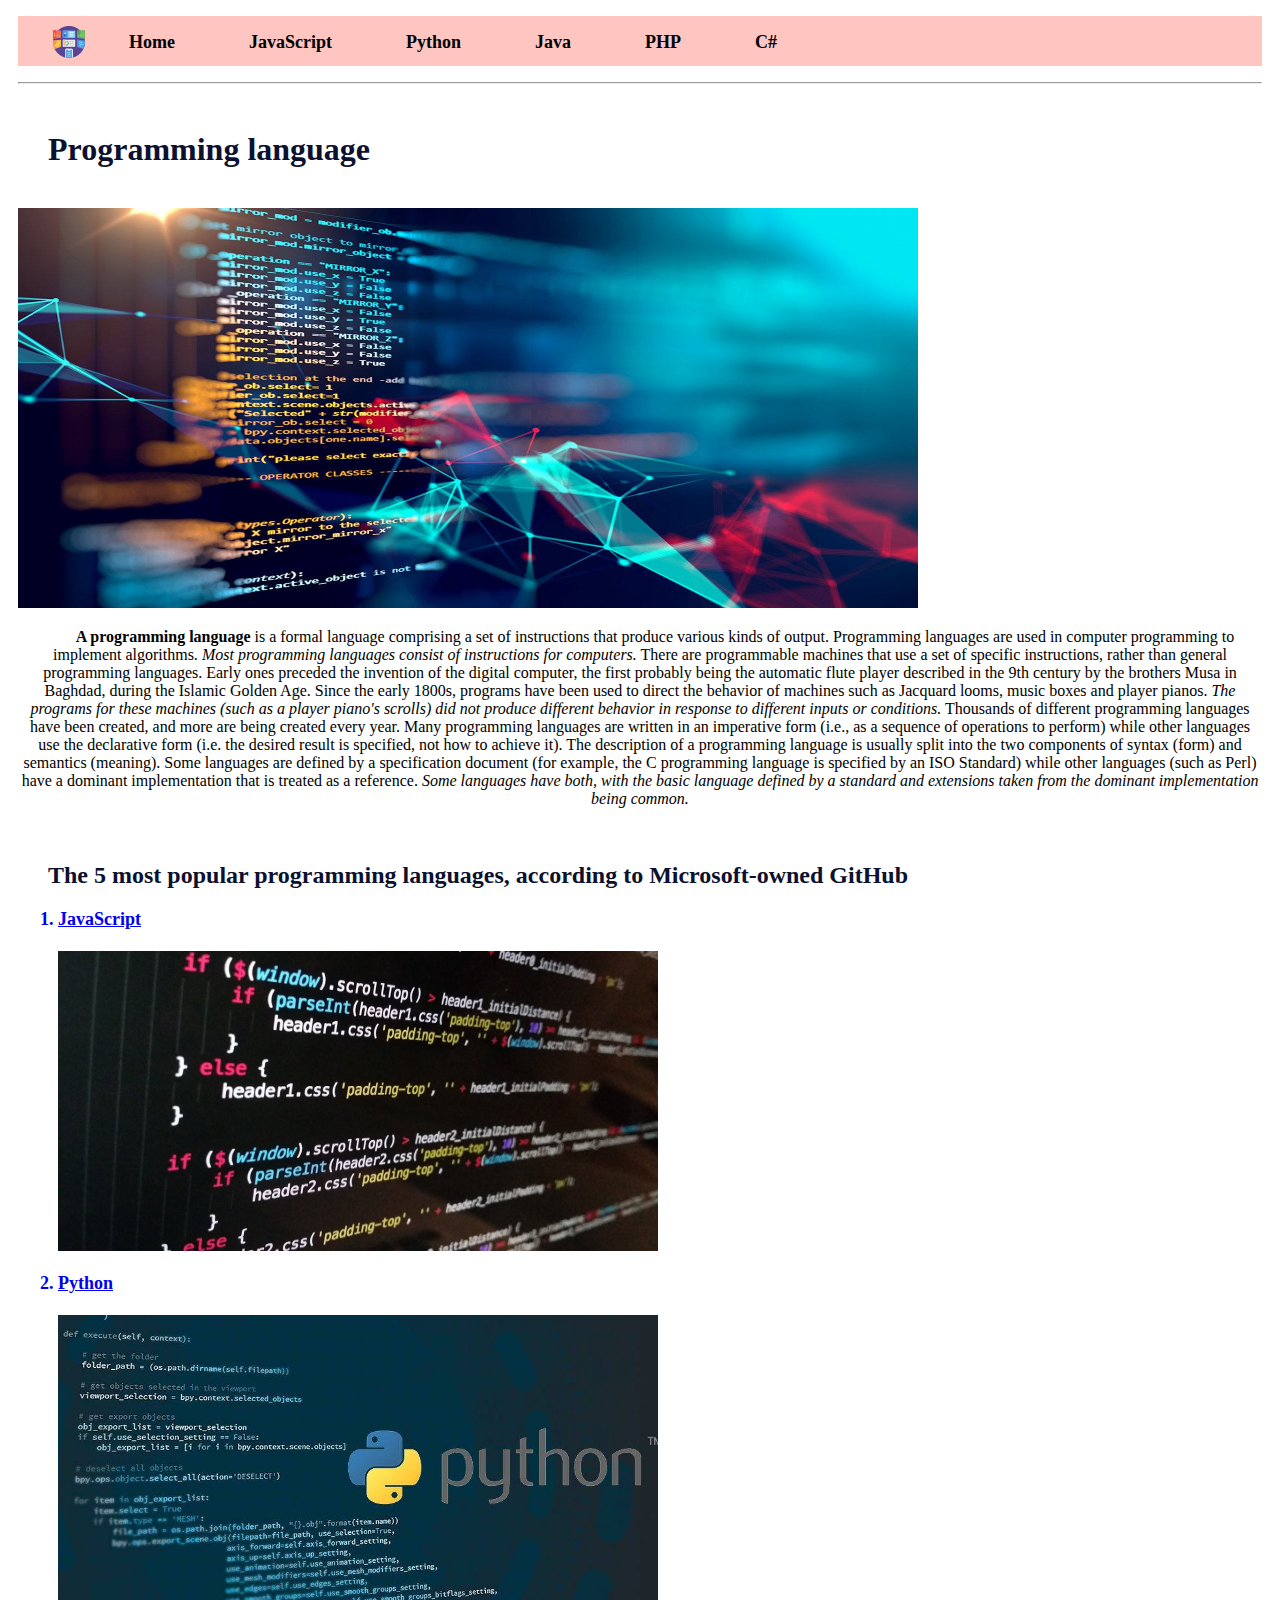
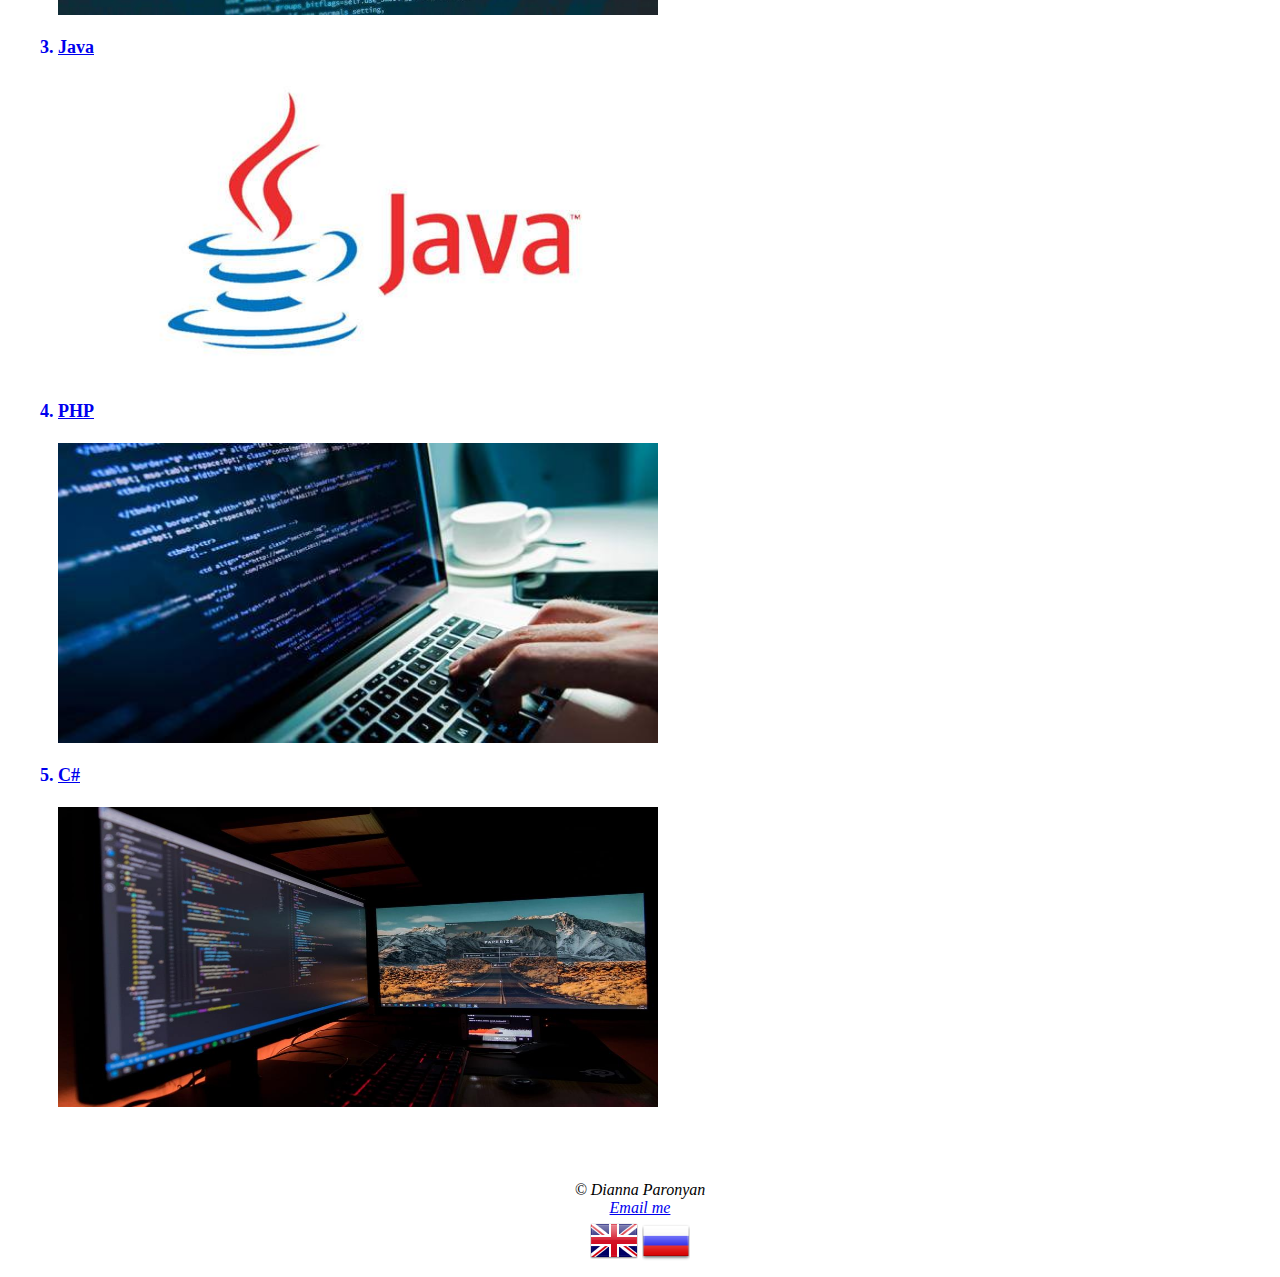
<file: index.html>
<!DOCTYPE html>
<html lang="en">

<head>
    <meta charset="UTF-8">
    <title>Home</title>
    <link rel="stylesheet" href="styles.css">
    <link rel="icon" type="image/png" href="img/internet-57-134909.png">
</head>

<body>
    <nav>

        <ul>
            <li><img src="img/icon.png" alt=""></li>
            <li><a href="index.html">Home</a></li>
            <li><a href="js.html">JavaScript</a></li>
            <li><a href="python.html">Python</a></li>
            <li><a href="java.html">Java</a></li>
            <li><a href="php.html">PHP</a></li>
            <li><a href="cs.html">C#</a></li>
        </ul>
    </nav>
    <hr><br />
    <h1>Programming language</h1><br />
    <a href="https://en.wikipedia.org/wiki/Programming_language" target="_blank"><img src="img/coding_programming.jpg" alt="programming" title="kode" height="400px" width="900px"></a>
    <p><b>A programming language</b> is a formal language comprising a set of instructions that produce various kinds of output. Programming languages are used in computer programming to implement algorithms.

        <i>Most programming languages consist of instructions for computers.</i> There are programmable machines that use a set of specific instructions, rather than general programming languages. Early ones preceded the invention of the digital computer, the first probably being the automatic flute player described in the 9th century by the brothers Musa in Baghdad, during the Islamic Golden Age. Since the early 1800s, programs have been used to direct the behavior of machines such as Jacquard looms, music boxes and player pianos.<i> The programs for these machines (such as a player piano's scrolls) did not produce different behavior in response to different inputs or conditions.</i>

        Thousands of different programming languages have been created, and more are being created every year. Many programming languages are written in an imperative form (i.e., as a sequence of operations to perform) while other languages use the declarative form (i.e. the desired result is specified, not how to achieve it).

        The description of a programming language is usually split into the two components of syntax (form) and semantics (meaning). Some languages are defined by a specification document (for example, the C programming language is specified by an ISO Standard) while other languages (such as Perl) have a dominant implementation that is treated as a reference. <i>Some languages have both, with the basic language defined by a standard and extensions taken from the dominant implementation being common.</i>
    </p><br />
    <h2>The 5 most popular programming languages, according to Microsoft-owned GitHub</h2>
    <ol>
        <a href="https://www.w3schools.com/js/" target="_blank" style="font-size: 18px; font-weight: bold">
            <li>JavaScript</li>
        </a><br />
        <img src="img/javascript_.jpg" width="600" height="300px" title="JavaScript"><br /><br />
        <a href="https://www.w3schools.com/python/default.asp" target="_blank" style="font-size: 18px; font-weight: bold">
            <li>Python</li>
        </a><br />
        <img src="img/python.jpg" alt="" width="600" height="300px" title="Python"><br /><br />
        <a href="https://www.w3schools.com/java/default.asp" target="_blank" style="font-size: 18px; font-weight: bold">
            <li>Java</li>
        </a><br />
        <img src="img/java.jpg" alt="" width="600" height="300px" title="Java"><br /><br />
        <a href="https://www.w3schools.com/cs/" target="_blank" style="font-size: 18px; font-weight: bold">
            <li>PHP</li>
        </a><br />
        <img src="img/php_.jpg" alt="" width="600" height="300px" title="Php"><br /><br />
        <a href="https://www.w3schools.com/php/default.asp" target="_blank" style="font-size: 18px; font-weight: bold">
            <li>C#</li>
        </a><br />
        <img src="img/csharp.jpg" alt="" width="600" height="300px" title="C#"><br /><br />
    </ol><br><br>
    <footer>

        <address>
            &copy; Dianna Paronyan<br />
            <a href="mailto:paronyan.dianna@nail.ru">Email me</a><br>
            <a href="index.html"><img src="img/en.png" alt=""></a>
            <a href="ru.html"> <img src="img/ru.png" alt="" width="48px" height="48px"></a>
        </address>

    </footer>
</body></html>
</file>
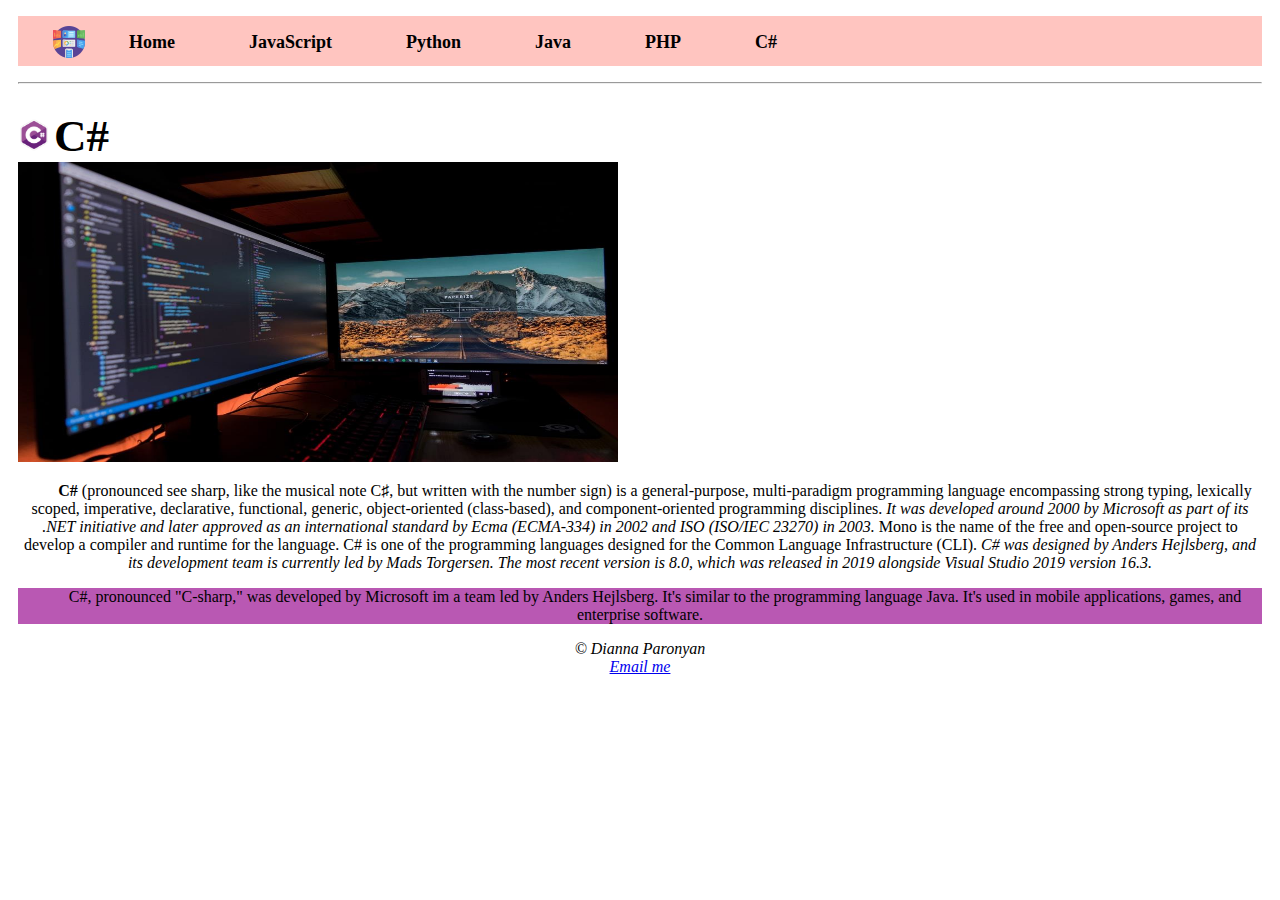
<file: cs.html>
<!DOCTYPE html>
<html lang="en">
<head>
    <meta charset="UTF-8">
    <title>C#</title>
    <link rel="stylesheet" href="styles.css">
    <link rel="icon" type="image/png" href="img/internet-57-134909.png">
</head>

<body>
    <nav>

        <ul>
            <li><img src="img/icon.png" alt=""></li>
            <li><a href="index.html">Home</a></li>
            <li><a href="js.html">JavaScript</a></li>
            <li><a href="python.html">Python</a></li>
            <li><a href="java.html">Java</a></li>
            <li><a href="php.html">PHP</a></li>
            <li><a href="cs.html">C#</a></li>
        </ul>
    </nav>
    <hr><br />
    <img src="img/cs.png" alt="" width="32px" height="32px"> <span>C#</span><br />
    <img src="img/csharp.jpg" alt="" width="600px" height="300px">
    <p><b>C#</b> (pronounced see sharp, like the musical note C♯, but written with the number sign) is a general-purpose, multi-paradigm programming language encompassing strong typing, lexically scoped, imperative, declarative, functional, generic, object-oriented (class-based), and component-oriented programming disciplines. <i>It was developed around 2000 by Microsoft as part of its .NET initiative and later approved as an international standard by Ecma (ECMA-334) in 2002 and ISO (ISO/IEC 23270) in 2003.</i> Mono is the name of the free and open-source project to develop a compiler and runtime for the language. C# is one of the programming languages designed for the Common Language Infrastructure (CLI).

        <i>C# was designed by Anders Hejlsberg, and its development team is currently led by Mads Torgersen. The most recent version is 8.0, which was released in 2019 alongside Visual Studio 2019 version 16.3.</i>
    </p>
    <p style="background-color: #B958B3">C#, pronounced "C-sharp," was developed by Microsoft im a team led by Anders Hejlsberg. It's similar to the programming language Java. It's used in mobile applications, games, and enterprise software.</p>
    <footer>

        <address>
            &copy; Dianna Paronyan<br />
            <a href="mailto:paronyan.dianna@nail.ru">Email me</a>
        </address>
    </footer><br><br>
</body></html>
</file>
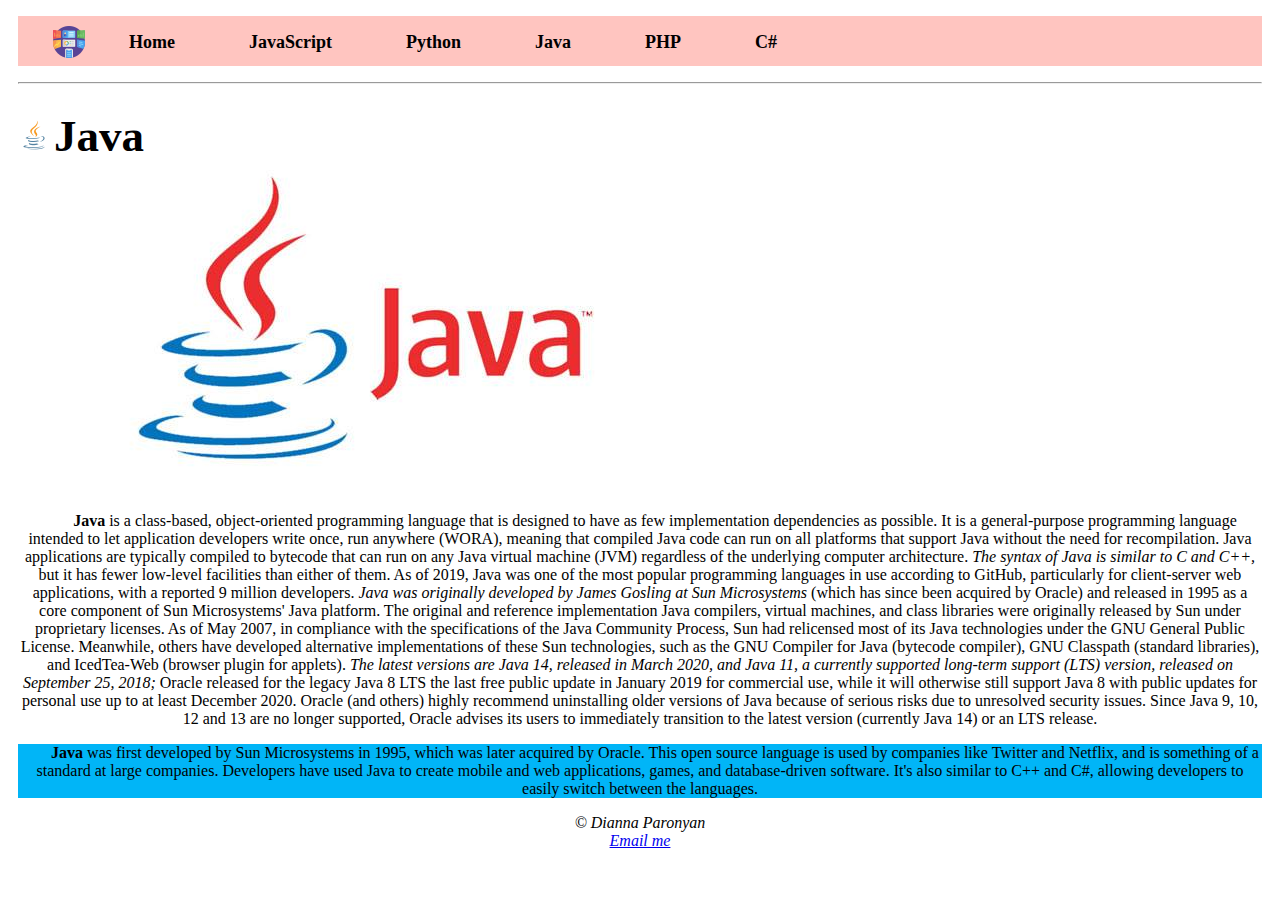
<file: java.html>
<!DOCTYPE html>
<html lang="en">
<head>
    <meta charset="UTF-8">
    <title>Java</title>
    <link rel="stylesheet" href="styles.css">
    <link rel="icon" type="image/png" href="img/internet-57-134909.png">
</head>

<body>
    <nav class="list">

        <ul id="menu">
            <li><img src="img/icon.png" alt=""></li>
            <li><a href="index.html">Home</a></li>
            <li><a href="js.html">JavaScript</a></li>
            <li><a href="python.html">Python</a></li>
            <li><a href="java.html">Java</a></li>
            <li><a href="php.html">PHP</a></li>
            <li><a href="cs.html">C#</a></li>
        </ul>
    </nav>
    <hr><br />
    <img src="img/java_.png" alt="" width="32px" height="32px"> <span>Java</span><br />
    <img src="img/java.jpg" alt="">
    <p><b>Java</b> is a class-based, object-oriented programming language that is designed to have as few implementation dependencies as possible. It is a general-purpose programming language intended to let application developers write once, run anywhere (WORA), meaning that compiled Java code can run on all platforms that support Java without the need for recompilation. Java applications are typically compiled to bytecode that can run on any Java virtual machine (JVM) regardless of the underlying computer architecture.<i> The syntax of Java is similar to C and C++,</i> but it has fewer low-level facilities than either of them. As of 2019, Java was one of the most popular programming languages in use according to GitHub, particularly for client-server web applications, with a reported 9 million developers.

        <i>Java was originally developed by James Gosling at Sun Microsystems</i> (which has since been acquired by Oracle) and released in 1995 as a core component of Sun Microsystems' Java platform. The original and reference implementation Java compilers, virtual machines, and class libraries were originally released by Sun under proprietary licenses. As of May 2007, in compliance with the specifications of the Java Community Process, Sun had relicensed most of its Java technologies under the GNU General Public License. Meanwhile, others have developed alternative implementations of these Sun technologies, such as the GNU Compiler for Java (bytecode compiler), GNU Classpath (standard libraries), and IcedTea-Web (browser plugin for applets).

        <i>The latest versions are Java 14, released in March 2020, and Java 11, a currently supported long-term support (LTS) version, released on September 25, 2018;</i> Oracle released for the legacy Java 8 LTS the last free public update in January 2019 for commercial use, while it will otherwise still support Java 8 with public updates for personal use up to at least December 2020. Oracle (and others) highly recommend uninstalling older versions of Java because of serious risks due to unresolved security issues. Since Java 9, 10, 12 and 13 are no longer supported, Oracle advises its users to immediately transition to the latest version (currently Java 14) or an LTS release.
    </p>
    <p style="background-color: #01B5F7"><b>Java</b> was first developed by Sun Microsystems in 1995, which was later acquired by Oracle. This open source language is used by companies like Twitter and Netflix, and is something of a standard at large companies. Developers have used Java to create mobile and web applications, games, and database-driven software. It's also similar to C++ and C#, allowing developers to easily switch between the languages.</p>
    <footer>

        <address>
            &copy; Dianna Paronyan<br />
            <a href="mailto:paronyan.dianna@nail.ru">Email me</a>
        </address>
    </footer>
</body></html>
</file>
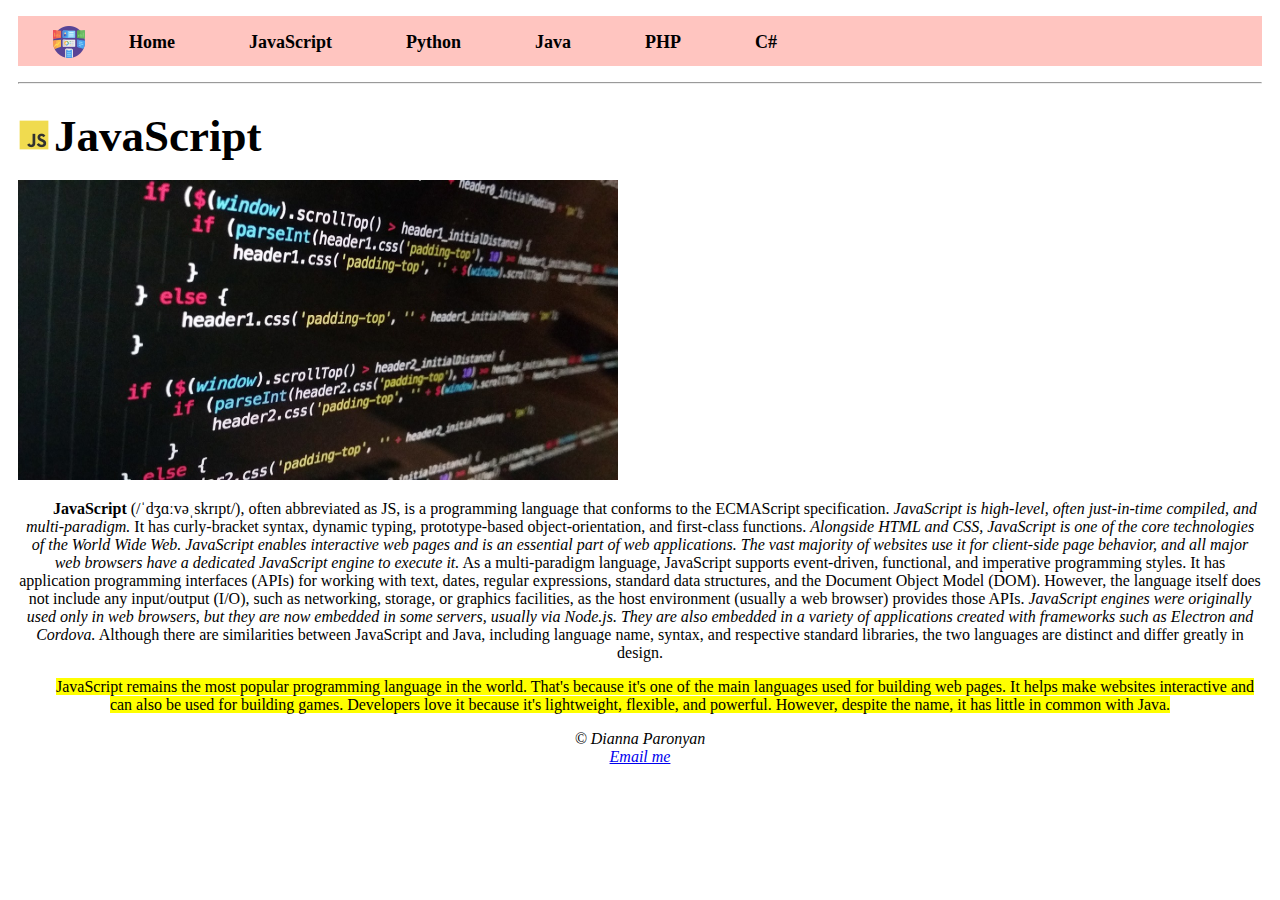
<file: js.html>
<!DOCTYPE html>
<html lang="en">
<head>
    <meta charset="UTF-8">
    <title>JavaScript</title>
    <link rel="stylesheet" href="styles.css">
    <link rel="icon" type="image/png" href="img/internet-57-134909.png">
</head>

<body>
    <nav class="list">

        <ul id="menu">
            <li><img src="img/icon.png" alt="icon"></li>
            <li><a href="index.html">Home</a></li>
            <li><a href="js.html">JavaScript</a></li>
            <li><a href="python.html">Python</a></li>
            <li><a href="java.html">Java</a></li>
            <li><a href="php.html">PHP</a></li>
            <li><a href="cs.html">C#</a></li>
        </ul>
    </nav>
    <hr><br />
    <img src="img/js.png" alt="" width="32px" height="32px"> <span>JavaScript</span><br /><br />
    <img src="img/javascript_.jpg" alt="" width="600px" height="300px">
    <p><b>JavaScript</b> (/ˈdʒɑːvəˌskrɪpt/), often abbreviated as JS, is a programming language that conforms to the ECMAScript specification. <i>JavaScript is high-level, often just-in-time compiled, and multi-paradigm.</i> It has curly-bracket syntax, dynamic typing, prototype-based object-orientation, and first-class functions.

        <i>Alongside HTML and CSS, JavaScript is one of the core technologies of the World Wide Web.</i> <i>JavaScript enables interactive web pages and is an essential part of web applications. The vast majority of websites use it for client-side page behavior, and all major web browsers have a dedicated JavaScript engine to execute it.</i>

        As a multi-paradigm language, JavaScript supports event-driven, functional, and imperative programming styles. It has application programming interfaces (APIs) for working with text, dates, regular expressions, standard data structures, and the Document Object Model (DOM). However, the language itself does not include any input/output (I/O), such as networking, storage, or graphics facilities, as the host environment (usually a web browser) provides those APIs.

        <i>JavaScript engines were originally used only in web browsers, but they are now embedded in some servers, usually via Node.js. They are also embedded in a variety of applications created with frameworks such as Electron and Cordova.</i>

        Although there are similarities between JavaScript and Java, including language name, syntax, and respective standard libraries, the two languages are distinct and differ greatly in design.
    </p>
    <p><mark>JavaScript remains the most popular programming language in the world. That's because it's one of the main languages used for building web pages. It helps make websites interactive and can also be used for building games. Developers love it because it's lightweight, flexible, and powerful. However, despite the name, it has little in common with Java.</mark></p>
    <footer>

        <address>
            &copy; Dianna Paronyan<br />
            <a href="mailto:paronyan.dianna@nail.ru">Email me</a>
        </address>
    </footer>
    <br /><br />
</body></html>
</file>
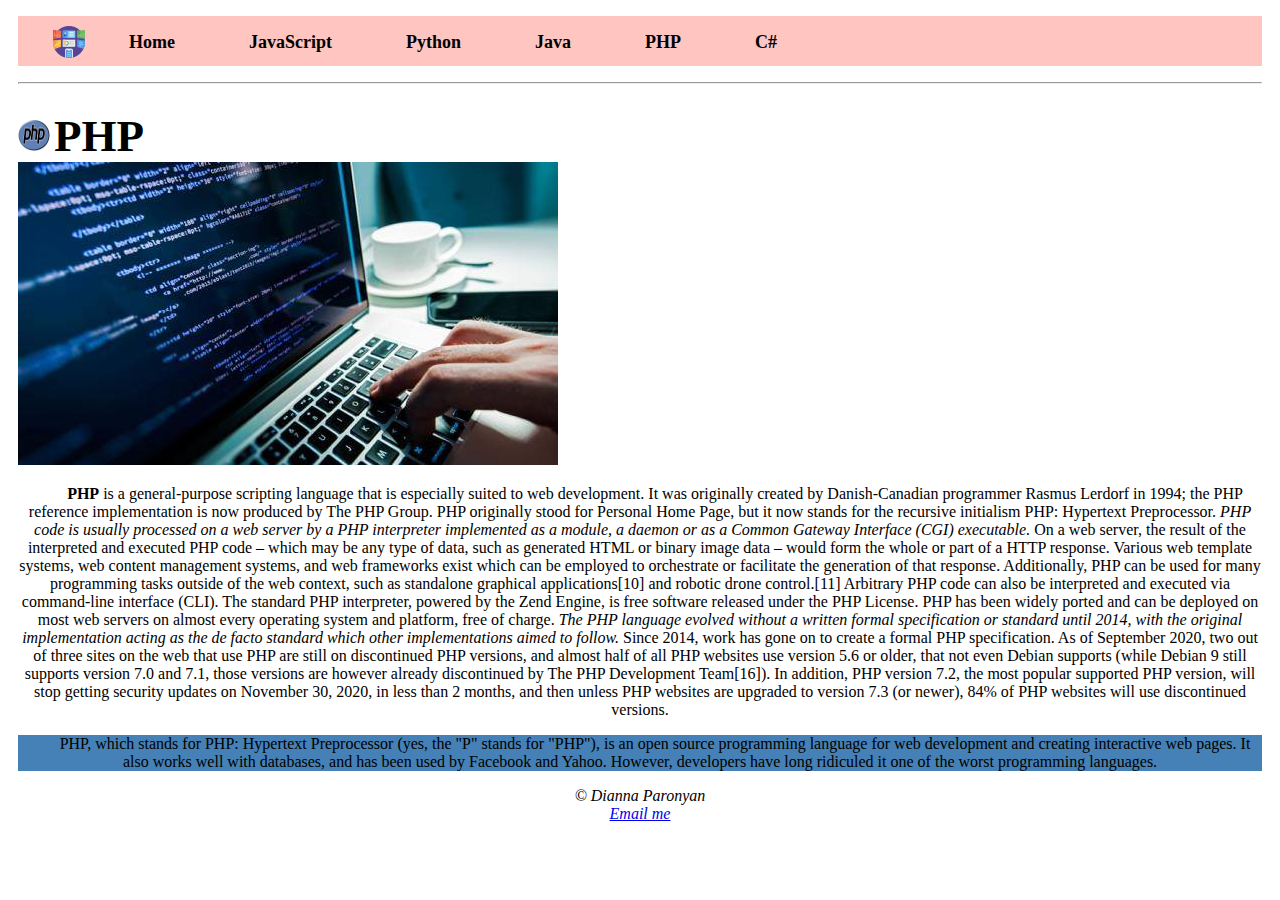
<file: php.html>
<!DOCTYPE html>
<html lang="en">
<head>
    <meta charset="UTF-8">
    <title>Php</title>
    <link rel="stylesheet" href="styles.css">
    <link rel="icon" type="image/png" href="img/internet-57-134909.png">
</head>

<body>
    <nav>

        <ul>
            <li><img src="img/icon.png" alt=""></li>
            <li><a href="index.html">Home</a></li>
            <li><a href="js.html">JavaScript</a></li>
            <li><a href="python.html">Python</a></li>
            <li><a href="java.html">Java</a></li>
            <li><a href="php.html">PHP</a></li>
            <li><a href="cs.html">C#</a></li>
        </ul>
    </nav>
    <hr><br />
    <img src="img/php.png" alt="php" width="32px" height="32px"> <span>PHP</span><br />
    <img src="img/php_.jpg" alt="php">
    <p><b>PHP</b> is a general-purpose scripting language that is especially suited to web development. It was originally created by Danish-Canadian programmer Rasmus Lerdorf in 1994; the PHP reference implementation is now produced by The PHP Group. PHP originally stood for Personal Home Page, but it now stands for the recursive initialism PHP: Hypertext Preprocessor.

        <i>PHP code is usually processed on a web server by a PHP interpreter implemented as a module, a daemon or as a Common Gateway Interface (CGI) executable.</i> On a web server, the result of the interpreted and executed PHP code – which may be any type of data, such as generated HTML or binary image data – would form the whole or part of a HTTP response. Various web template systems, web content management systems, and web frameworks exist which can be employed to orchestrate or facilitate the generation of that response. Additionally, PHP can be used for many programming tasks outside of the web context, such as standalone graphical applications[10] and robotic drone control.[11] Arbitrary PHP code can also be interpreted and executed via command-line interface (CLI).

        The standard PHP interpreter, powered by the Zend Engine, is free software released under the PHP License. PHP has been widely ported and can be deployed on most web servers on almost every operating system and platform, free of charge.

        <i>The PHP language evolved without a written formal specification or standard until 2014, with the original implementation acting as the de facto standard which other implementations aimed to follow.</i> Since 2014, work has gone on to create a formal PHP specification.

        As of September 2020, two out of three sites on the web that use PHP are still on discontinued PHP versions, and almost half of all PHP websites use version 5.6 or older, that not even Debian supports (while Debian 9 still supports version 7.0 and 7.1, those versions are however already discontinued by The PHP Development Team[16]). In addition, PHP version 7.2, the most popular supported PHP version, will stop getting security updates on November 30, 2020, in less than 2 months, and then unless PHP websites are upgraded to version 7.3 (or newer), 84% of PHP websites will use discontinued versions.
    </p>
    <p style="background-color: #4581B6">PHP, which stands for PHP: Hypertext Preprocessor (yes, the "P" stands for "PHP"), is an open source programming language for web development and creating interactive web pages. It also works well with databases, and has been used by Facebook and Yahoo. However, developers have long ridiculed it one of the worst programming languages.</p>
    <footer>

        <address>
            &copy; Dianna Paronyan<br />
            <a href="mailto:paronyan.dianna@nail.ru">Email me</a>
        </address>
    </footer>
    <br /><br />
</body></html>
</file>
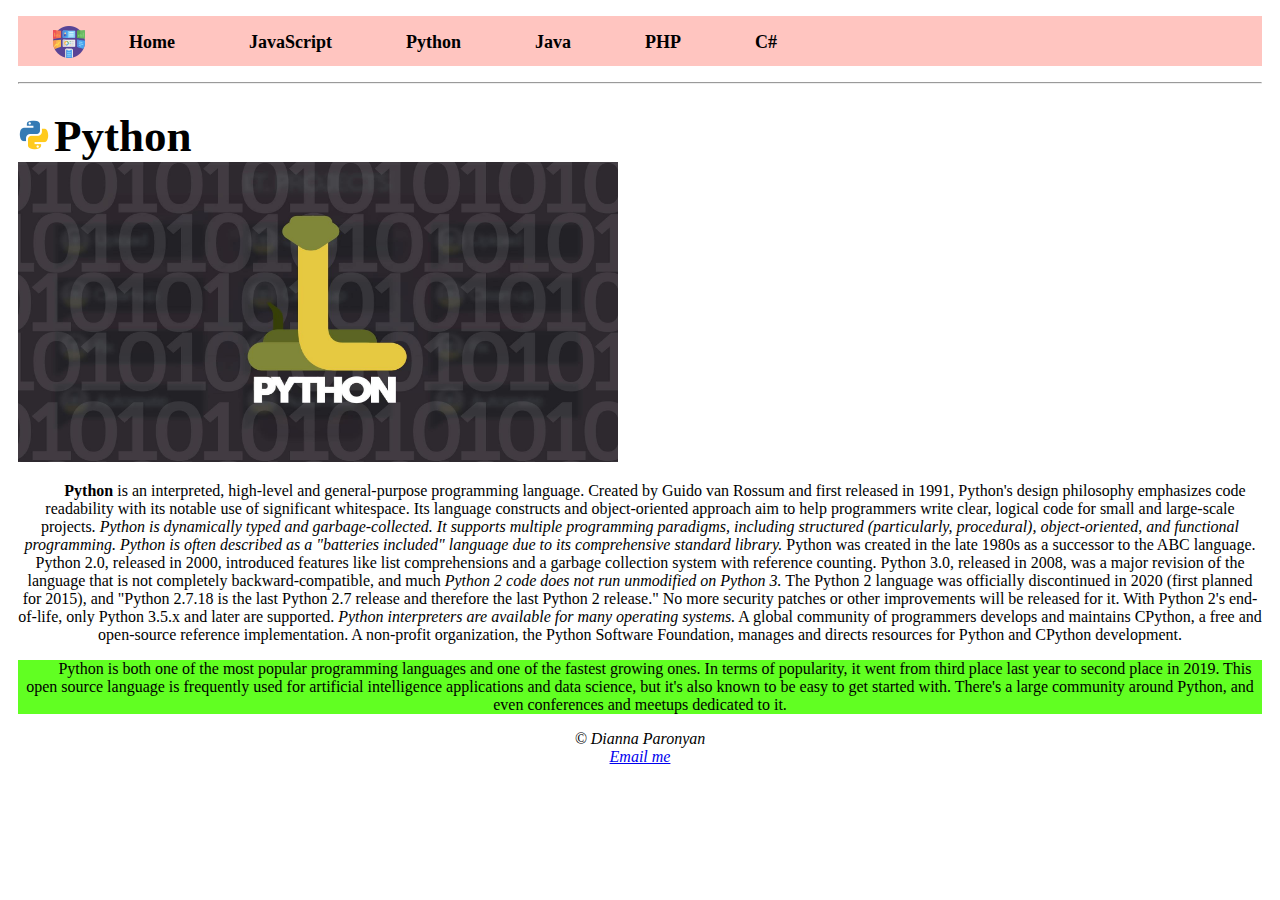
<file: python.html>
<!DOCTYPE html>
<html lang="en">

<head>
    <meta charset="UTF-8">
    <title>Python</title>
    <link rel="stylesheet" href="styles.css">
    <link rel="icon" type="image/png" href="img/internet-57-134909.png">
</head>

<body>
    <nav class="list">

        <ul id="menu">
            <li><img src="img/icon.png" alt=""></li>
            <li><a href="index.html">Home</a></li>
            <li><a href="js.html">JavaScript</a></li>
            <li><a href="python.html">Python</a></li>
            <li><a href="java.html">Java</a></li>
            <li><a href="php.html">PHP</a></li>
            <li><a href="cs.html">C#</a></li>
        </ul>
    </nav>
    <hr><br />
    <img src="img/pt.png" alt="" width="32px" height="32px"> <span>Python</span><br />
    <img src="img/python_.jpg" alt="" width="600px" height="300px">
    <p><b>Python</b> is an interpreted, high-level and general-purpose programming language. Created by Guido van Rossum and first released in 1991, Python's design philosophy emphasizes code readability with its notable use of significant whitespace. Its language constructs and object-oriented approach aim to help programmers write clear, logical code for small and large-scale projects.

        <i>Python is dynamically typed and garbage-collected. It supports multiple programming paradigms, including structured (particularly, procedural), object-oriented, and functional programming. Python is often described as a "batteries included" language due to its comprehensive standard library.</i>

        Python was created in the late 1980s as a successor to the ABC language. Python 2.0, released in 2000, introduced features like list comprehensions and a garbage collection system with reference counting.

        Python 3.0, released in 2008, was a major revision of the language that is not completely backward-compatible, and much <i>Python 2 code does not run unmodified on Python 3.</i>

        The Python 2 language was officially discontinued in 2020 (first planned for 2015), and "Python 2.7.18 is the last Python 2.7 release and therefore the last Python 2 release." No more security patches or other improvements will be released for it. With Python 2's end-of-life, only Python 3.5.x and later are supported.

        <i>Python interpreters are available for many operating systems.</i> A global community of programmers develops and maintains CPython, a free and open-source reference implementation. A non-profit organization, the Python Software Foundation, manages and directs resources for Python and CPython development.
    </p>
    <p style="background-color: #61FF22">Python is both one of the most popular programming languages and one of the fastest growing ones. In terms of popularity, it went from third place last year to second place in 2019. This open source language is frequently used for artificial intelligence applications and data science, but it's also known to be easy to get started with. There's a large community around Python, and even conferences and meetups dedicated to it.</p>
    <footer>

        <address>
            &copy; Dianna Paronyan<br />
            <a href="mailto:paronyan.dianna@nail.ru">Email me</a>
        </address>
    </footer>
    <br /><br />
</body>

</html
</file>
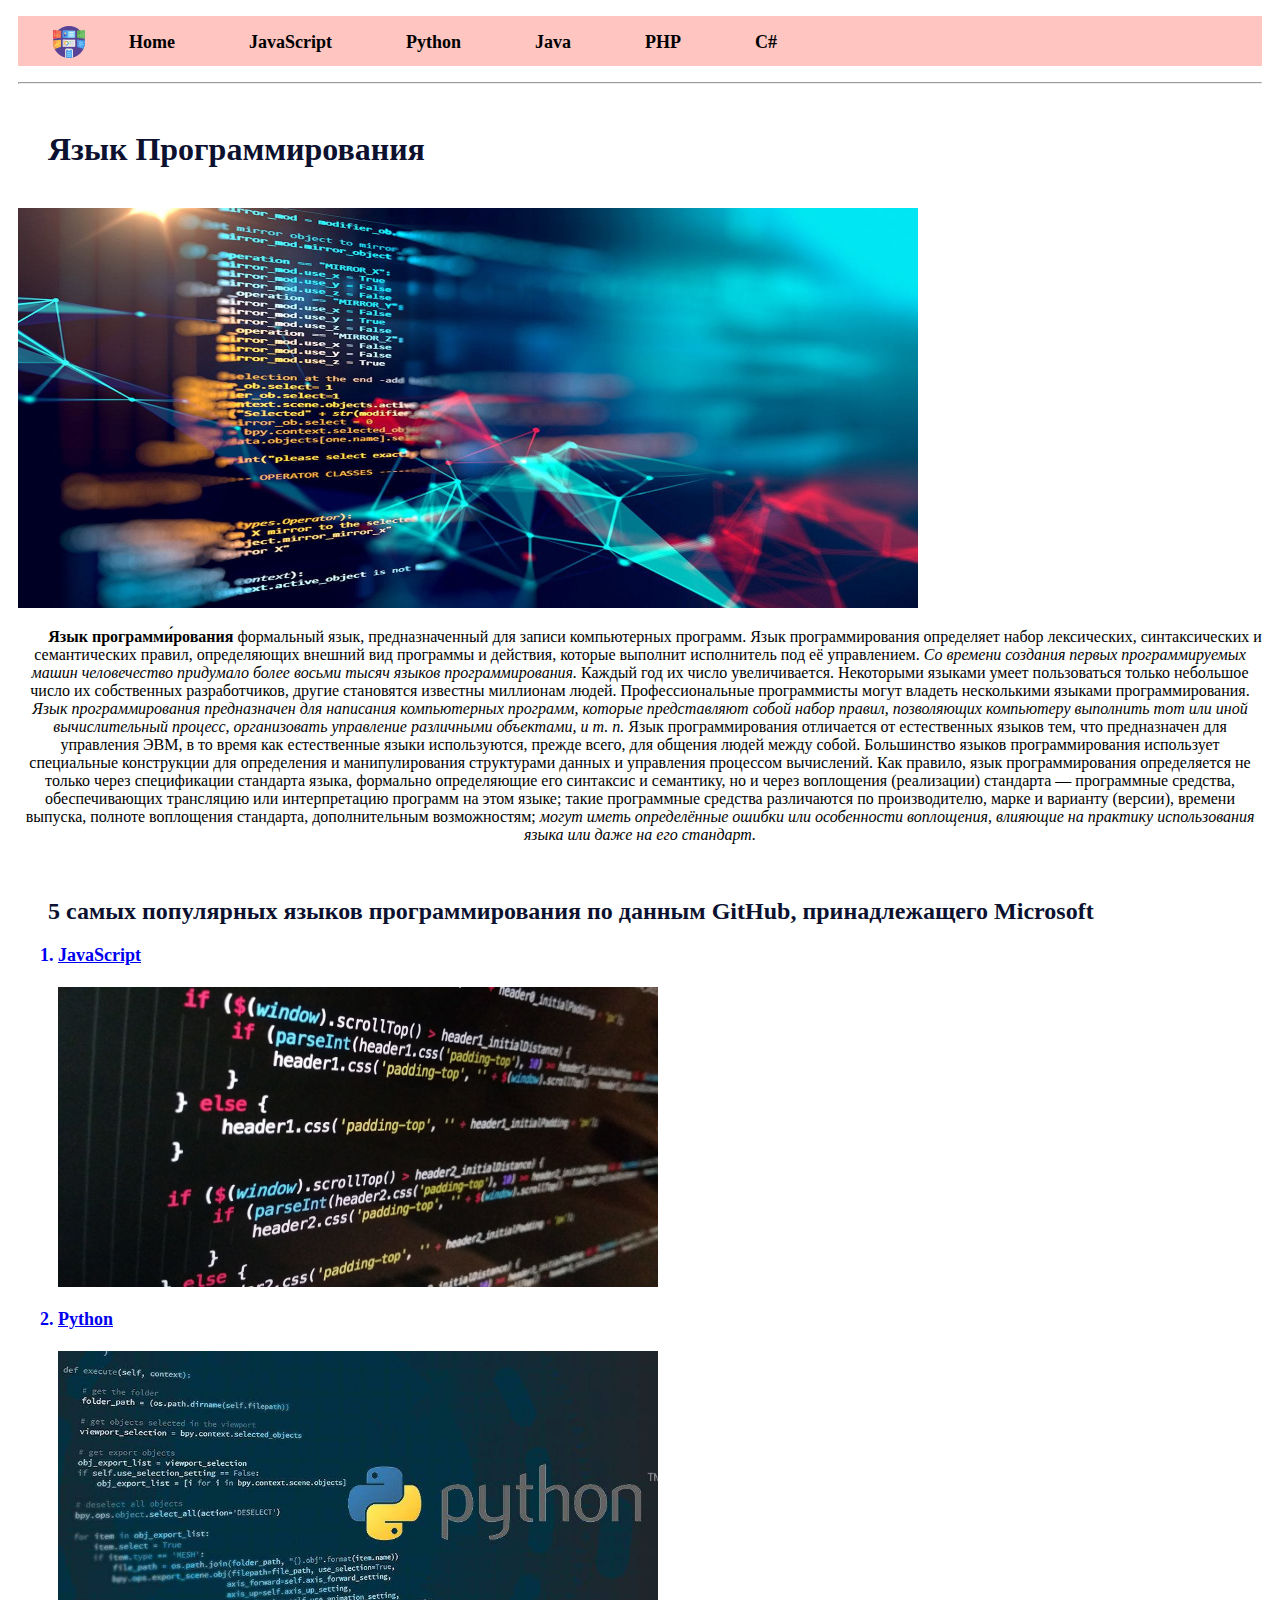
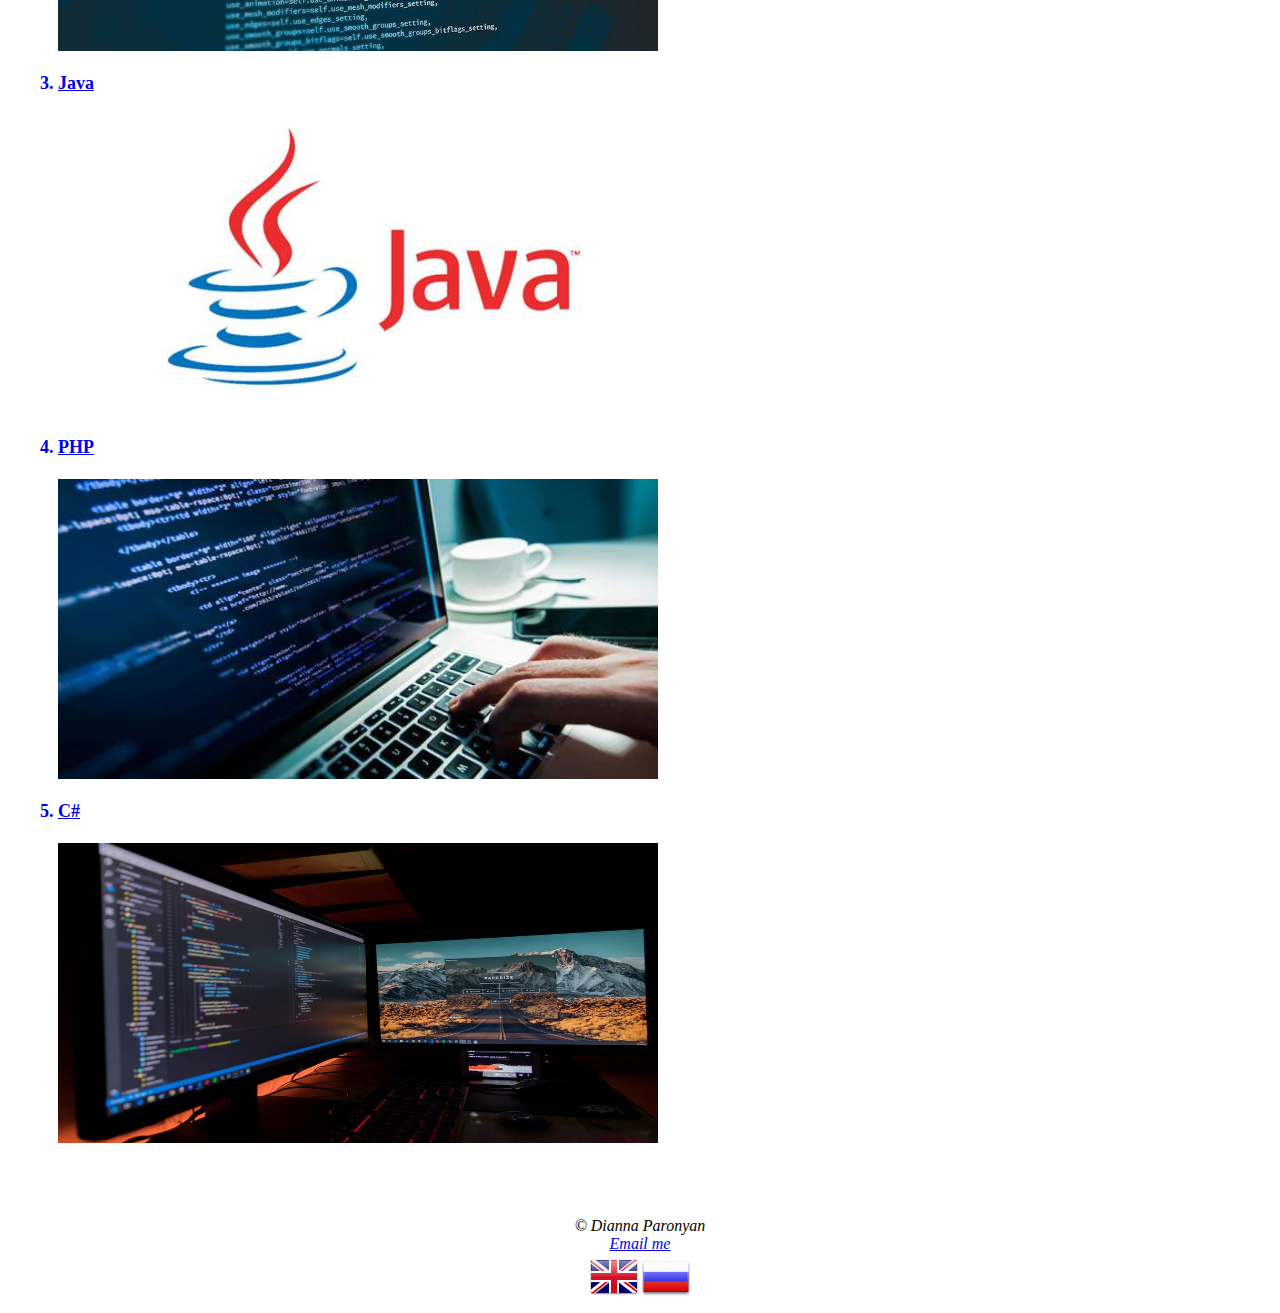
<file: ru.html>
<!DOCTYPE html>
<html lang="en">

<head>
    <meta charset="UTF-8">
    <title>Home</title>
    <link rel="stylesheet" href="styles.css">
    <link rel="icon" type="image/png" href="img/internet-57-134909.png">
</head>

<body>
    <nav>

        <ul>
            <li><img src="img/icon.png" alt=""></li>
            <li><a href="index.html">Home</a></li>
            <li><a href="js.html">JavaScript</a></li>
            <li><a href="python.html">Python</a></li>
            <li><a href="java.html">Java</a></li>
            <li><a href="php.html">PHP</a></li>
            <li><a href="cs.html">C#</a></li>
        </ul>
    </nav>
    <hr><br />
    <h1>Язык Программирования</h1><br />
    <a href="https://en.wikipedia.org/wiki/Programming_language" target="_blank"><img src="img/coding_programming.jpg" alt="programming" title="kode" height="400px" width="900px"></a>
    <p><b>Язык программи́рования </b> формальный язык, предназначенный для записи компьютерных программ. Язык программирования определяет набор лексических, синтаксических и семантических правил, определяющих внешний вид программы и действия, которые выполнит исполнитель под её управлением.

        <i>Со времени создания первых программируемых машин человечество придумало более восьми тысяч языков программирования.</i> Каждый год их число увеличивается. Некоторыми языками умеет пользоваться только небольшое число их собственных разработчиков, другие становятся известны миллионам людей. Профессиональные программисты могут владеть несколькими языками программирования.

        <i>Язык программирования предназначен для написания компьютерных программ, которые представляют собой набор правил, позволяющих компьютеру выполнить тот или иной вычислительный процесс, организовать управление различными объектами, и т. п.</i> Язык программирования отличается от естественных языков тем, что предназначен для управления ЭВМ, в то время как естественные языки используются, прежде всего, для общения людей между собой. Большинство языков программирования использует специальные конструкции для определения и манипулирования структурами данных и управления процессом вычислений.

        Как правило, язык программирования определяется не только через спецификации стандарта языка, формально определяющие его синтаксис и семантику, но и через воплощения (реализации) стандарта — программные средства, обеспечивающих трансляцию или интерпретацию программ на этом языке; такие программные средства различаются по производителю, марке и варианту (версии), времени выпуска, полноте воплощения стандарта, дополнительным возможностям; <i>могут иметь определённые ошибки или особенности воплощения, влияющие на практику использования языка или даже на его стандарт.</i>
    </p><br />
    <h2>5 самых популярных языков программирования по данным GitHub, принадлежащего Microsoft</h2>
    <ol>
        <a href="https://www.w3schools.com/js/" target="_blank" style="font-size: 18px; font-weight: bold">
            <li>JavaScript</li>
        </a><br />
        <img src="img/javascript_.jpg" width="600" height="300px" title="JavaScript"><br /><br />
        <a href="https://www.w3schools.com/python/default.asp" target="_blank" style="font-size: 18px; font-weight: bold">
            <li>Python</li>
        </a><br />
        <img src="img/python.jpg" alt="" width="600" height="300px" title="Python"><br /><br />
        <a href="https://www.w3schools.com/java/default.asp" target="_blank" style="font-size: 18px; font-weight: bold">
            <li>Java</li>
        </a><br />
        <img src="img/java.jpg" alt="" width="600" height="300px" title="Java"><br /><br />
        <a href="https://www.w3schools.com/cs/" target="_blank" style="font-size: 18px; font-weight: bold">
            <li>PHP</li>
        </a><br />
        <img src="img/php_.jpg" alt="" width="600" height="300px" title="Php"><br /><br />
        <a href="https://www.w3schools.com/php/default.asp" target="_blank" style="font-size: 18px; font-weight: bold">
            <li>C#</li>
        </a><br />
        <img src="img/csharp.jpg" alt="" width="600" height="300px" title="C#"><br /><br />
    </ol><br><br>
    <footer>

        <address>
            &copy; Dianna Paronyan<br />
            <a href="mailto:paronyan.dianna@nail.ru">Email me</a><br>
            <a href="index.html"><img src="img/en.png" alt=""></a>
            <a href=""> <img src="img/ru.png" alt="" width="48px" height="48px"></a>
        </address>

    </footer>
</body></html>
</file>
<file: styles.css>
body {

    padding: 0 10px;
}

nav ul {

    background-color: #FFC5C0;
    height: 50px;
}

nav ul li {

    display: inline;

}

nav ul li a {

    text-decoration: none;
    padding: 35px;
    font-size: 18px;
    color: #000;
    font-weight: bold;
    border-radius: 10px;

}

nav ul li a:hover {

    background-color: #fff;
    color: #FFE240;
    padding-top: 5px;
    padding-bottom: 5px;

}

li img {

    position: relative;
    top: 10px;
    right: 5px;
}

h1,
h2 {
    text-indent: 30px;
    color: #0B112F;
}

h1:hover,
h2:hover {

    color: #FFDB00;
}

p {
    text-align: center;
    text-indent: 30px;
    font-size: 19px"

}

span {
    text-align: center;
    font-size: 45px;
    font-weight: bold;
}
address{

    text-align: center;
}
</file>
